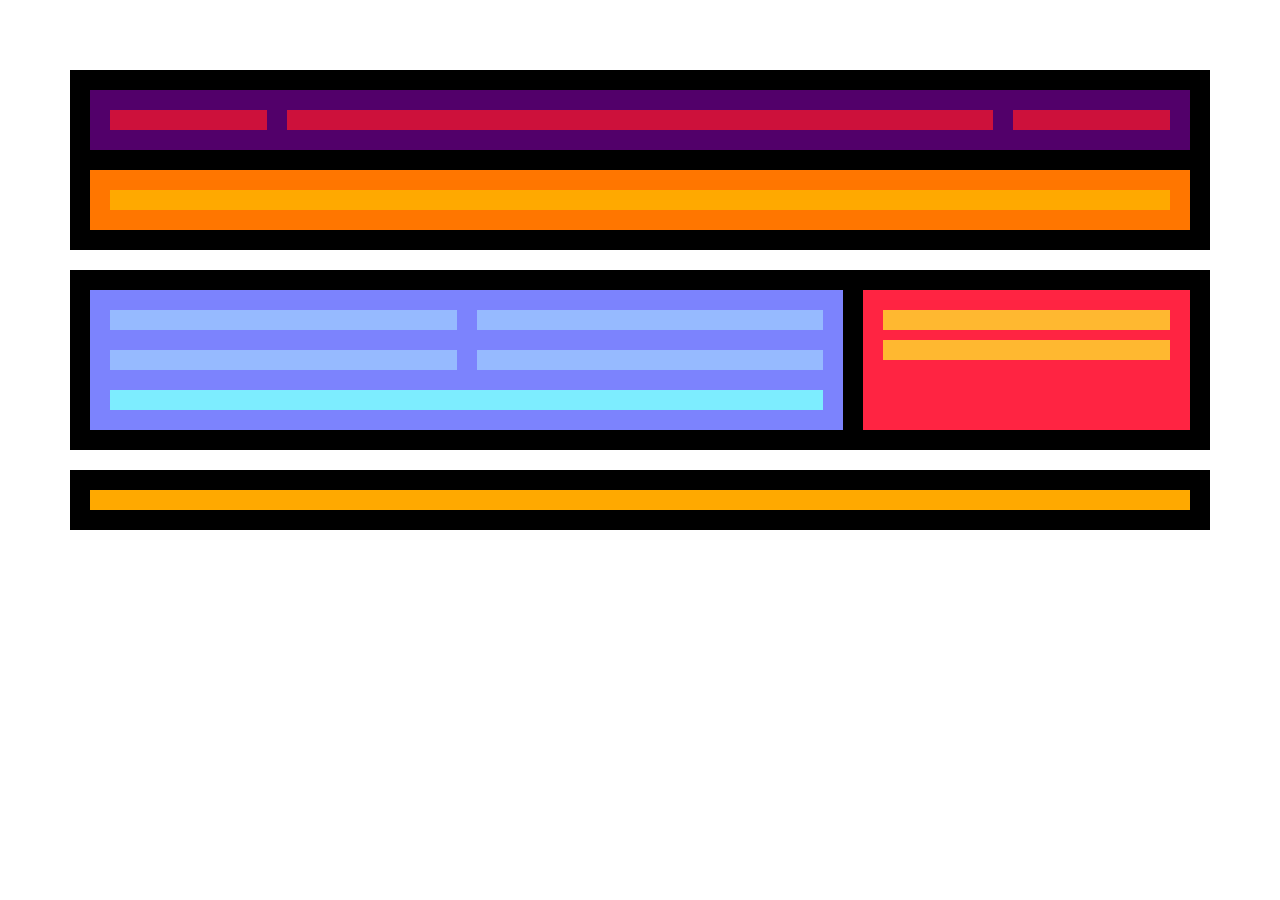
<file: Nivell_1/index.html>
<!DOCTYPE html>
<html lang="es">
  <head>
    <meta charset="UTF-8" />
    <meta http-equiv="X-UA-Compatible" content="IE=edge" />
    <meta name="viewport" content="width=device-width, initial-scale=1.0" />

    <link rel="stylesheet" href="css/style.css" />
    <title>Ejercicio 1</title>
  </head>
  <body>
    <div class="contenedor">
      <header class="header">
        <div class="menu">
          <div class="logo"></div>
          <div class="nav"></div>
          <div class="social"></div>
        </div>
        <div class="texto-principal">
          <h1></h1>
        </div>
      </header>

      <section class="section">
        <div class="articles">
          <div class="article"></div>
          <div class="article"></div>
          <div class="article"></div>
          <div class="article"></div>
          <nav class="texto-articles"></nav>
        </div>
        <aside class="aside">
          <div class="publicidad"></div>
          <div class="publicidad"></div>
        </aside>
      </section>
      <footer class="footer">
        <nav class="nav-footer"></nav>
      </footer>
    </div>
  </body>
</html>
</file>
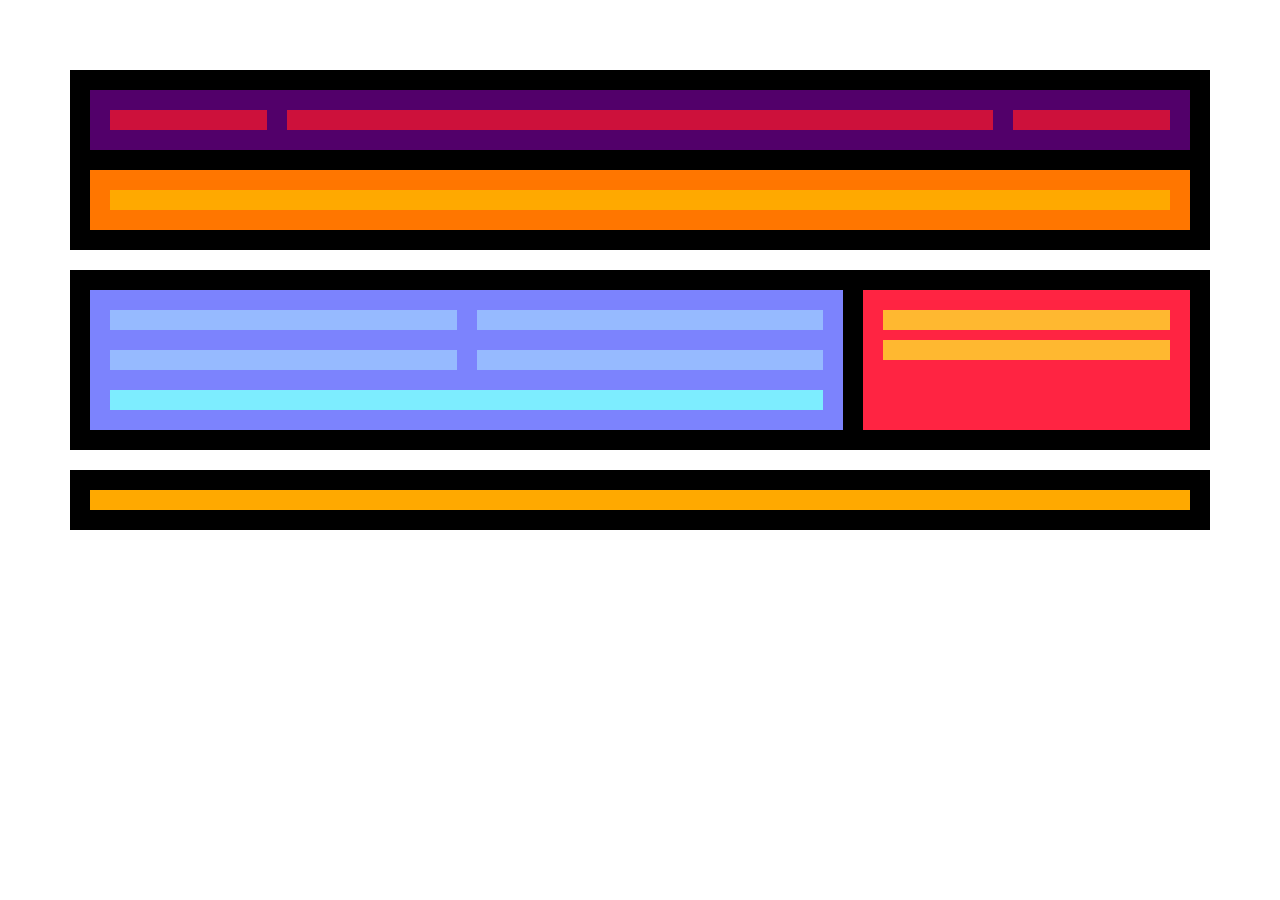
<file: Nivell_2/index.html>
<!DOCTYPE html>
<html lang="es">
  <head>
    <meta charset="UTF-8" />
    <meta http-equiv="X-UA-Compatible" content="IE=edge" />
    <meta name="viewport" content="width=device-width, initial-scale=1.0" />

    <link rel="stylesheet" href="styles/style.css" />
    <title>Ejercicio 1</title>
  </head>
  <body>
    <div class="contenedor">
      <header class="header">
        <div class="menu">
          <div class="logo"></div>
          <div class="nav"></div>
          <div class="social"></div>
        </div>
        <div class="texto-principal">
          <h1></h1>
        </div>
      </header>

      <section class="section">
        <div class="articles">
          <div class="article"></div>
          <div class="article"></div>
          <div class="article"></div>
          <div class="article"></div>
          <nav class="texto-articles"></nav>
        </div>
        <aside class="aside">
          <div class="publicidad"></div>
          <div class="publicidad"></div>
        </aside>
      </section>
      <footer class="footer">
        <nav class="nav-footer"></nav>
      </footer>
    </div>
  </body>
</html>
</file>
<file: Nivell_1/css/style.css>
/*..................EJERCICIO 1 .....................*/
* {
  margin: 10px;
  padding: 10px;
  box-sizing: border-box;
}
.contenedor {
  max-width: 1200px;
  background: #fff;
  display: flex;
  flex-flow: column nowrap;
}

/* HEADER*/
.header {
  background: #000;
  display: flex;
  flex-flow: column nowrap;
}
/*...... MENU*/
.menu {
  background: #52006a;
  display: flex;
  flex-flow: row nowrap;
  align-items: center;
}

.logo {
  background: #cd113b;
  flex: 1 1 auto;
}
.nav {
  background: #cd113b;
  flex: 5 1 auto;
}
.social {
  background: #cd113b;
  flex: 1 1 auto;
}
/*......TEXTO,IMAGEN PRINCIPAL*/
.texto-principal {
  background: #ff7600;
}
h1 {
  background: #ffa900;
}

/*SECTION*/
.section {
  background: #000;
  display: flex;
}
/*......ARTICLES*/
.articles {
  background: #7c83fd;
  flex: 2 1 auto;
  display: flex;
  flex-flow: row wrap;
}
.article {
  background: #96baff;
  flex: 1 1 40%;
}
.texto-articles {
  background: #7dedff;
  flex: 1 1 100%;
}

/*......ASIDE*/
.aside {
  background: #ff2442;
  flex: 1 1 auto;
}
.publicidad {
  background: #ffb830;
}

/*FOOTER*/
.footer {
  background: #000;
  display: flex;
  justify-content: center;
}
.nav-footer {
  background: #ffa900;
  flex: auto;
}
/*..................EJERCICIO 2 .....................*/
/*Device = Low Resolution Tablets, Mobiles (Landscape)*/
@media all and (max-width: 767px) {
  .section {
    flex-direction: column;
  }
}
/*..................EJERCICIO 3 .....................*/
/*Smartphones Mobiles (Portrait)*/
@media all and (max-width: 480px) {
  .articles {
    flex-direction: column;
  }
  .menu {
    flex-direction: column;
  }
  .logo {
    width: 100%;
  }
  .nav {
    width: 100%;
  }

  .social {
    width: 100%;
  }
}
</file>
<file: Nivell_2/styles/style.css>
/*..................EJERCICIO 1 .....................*/
* {
  margin: 10px;
  padding: 10px;
  box-sizing: border-box;
}
.contenedor {
  max-width: 1200px;
  background: #fff;
  display: flex;
  flex-flow: column nowrap;
}

/* HEADER*/
.header {
  background: #000;
  display: flex;
  flex-flow: column nowrap;
}
/*...... MENU*/
.menu {
  background: #52006a;
  display: flex;
  flex-flow: row nowrap;
  align-items: center;
}

.logo {
  background: #cd113b;
  flex: 1 1 auto;
}
.nav {
  background: #cd113b;
  flex: 5 1 auto;
}
.social {
  background: #cd113b;
  flex: 1 1 auto;
}
/*......TEXTO,IMAGEN PRINCIPAL*/
.texto-principal {
  background: #ff7600;
}
h1 {
  background: #ffa900;
}

/*SECTION*/
.section {
  background: #000;
  display: flex;
}
/*......ARTICLES*/
.articles {
  background: #7c83fd;
  flex: 2 1 auto;
  display: flex;
  flex-flow: row wrap;
}
.article {
  background: #96baff;
  flex: 1 1 40%;
}
.texto-articles {
  background: #7dedff;
  flex: 1 1 100%;
}

/*......ASIDE*/
.aside {
  background: #ff2442;
  flex: 1 1 auto;
}
.publicidad {
  background: #ffb830;
}

/*FOOTER*/
.footer {
  background: #000;
  display: flex;
  justify-content: center;
}
.nav-footer {
  background: #ffa900;
  flex: auto;
}
/*..................EJERCICIO 2 .....................*/
/*Device = Low Resolution Tablets, Mobiles (Landscape)*/
@media all and (max-width: 767px) {
  .section {
    flex-direction: column;
  }
}

/*..................EJERCICIO 3 .....................*/
/*Smartphones Mobiles (Portrait)*/
@media all and (max-width: 480px) {
  .articles {
    flex-direction: column;
  }
  .menu {
    flex-direction: column;
  }
  .logo {
    width: 100%;
  }
  .nav {
    width: 100%;
  }

  .social {
    width: 100%;
  }
}
</file>
